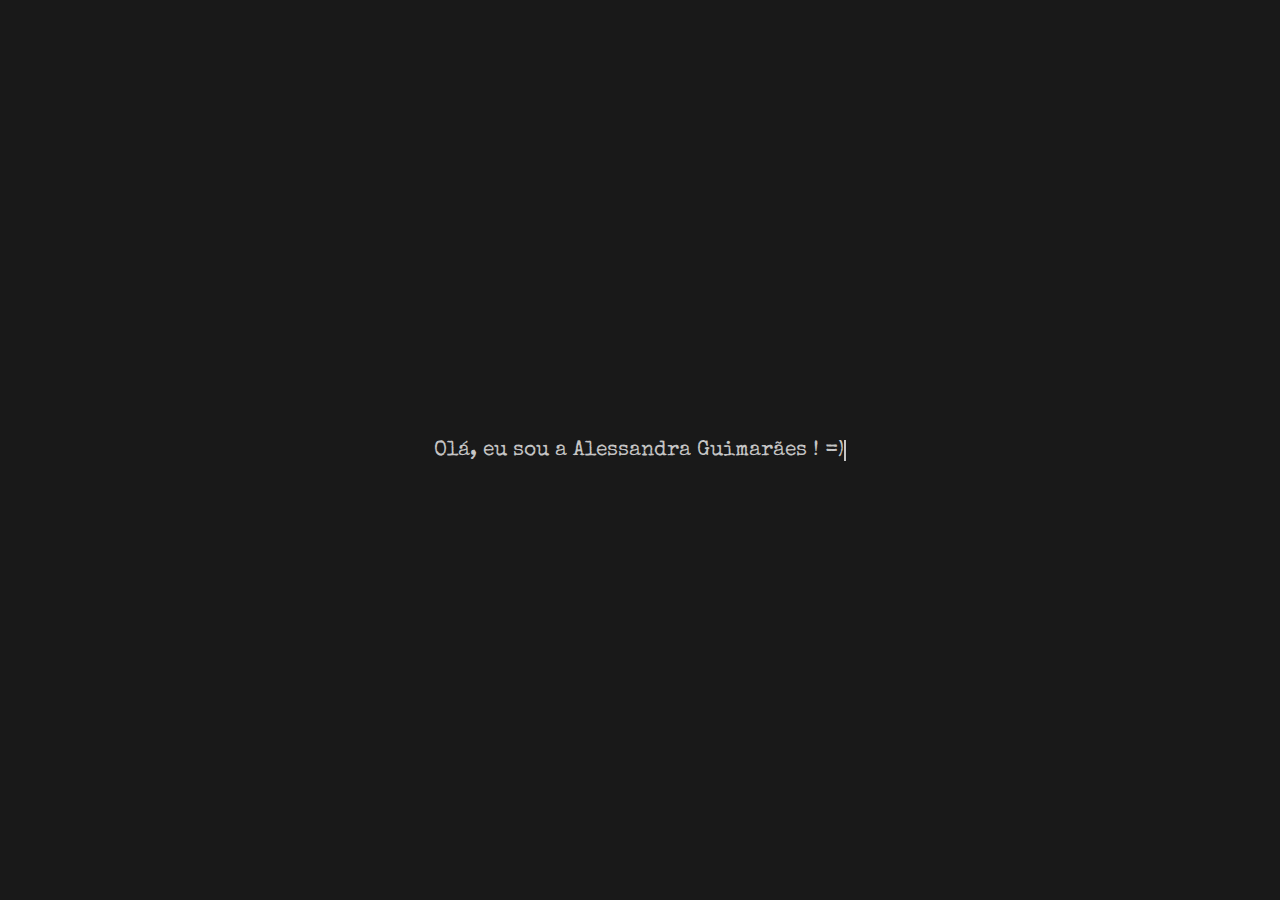
<file: pag02.html>
<!DOCTYPE html>
<html lang="pt-br">

<head>
    <meta charset="UTF-8">
    <meta http-equiv="X-UA-Compatible" content="IE=edge">
    <meta name="viewport" content="width=device-width, initial-scale=1.0">
    <link href="https://fonts.googleapis.com/css2?family=Special+Elite&display=swap" rel="stylesheet">
    <title>Advocacia Aless</title>
</head>

<body>
    <style>
        *,
        *:before,
        *::after {
            margin: 0;
            padding: 0;
            box-sizing: border-box;
        }

        body {
            display: flex;
            align-items: center;
            justify-content: center;
            height: 100vh;
            background: rgba(25, 25, 25);
        }

        .line {
            border-right: 2px solid rgba(255, 255, 255, 0.75);
            color: rgba(255, 255, 255, .75);
            font-family: 'Special Elite', monospace;
            font-size: 1.3em;
            margin: 0;
            white-space: nowrap;
            overflow: hidden;

        }

        .typing-animation {
            animation: blinkCursor 500ms steps(50) infinite normal, typing 6s steps(50) 1s normal both;
        }

        @keyframes typing {
            from {
                width: 0;
            }

            to {
                width: 20em;
            }
        }

        @keyframes blinkCursor {
            from {
                border-right-color: rgba(255, 255, 255, 0.75);
            }

            to {
                border-right-color: transparent
            }
        }
    </style>



    <p class="line typing-animation">Olá, eu sou a Alessandra Guimarães ! =) </p>
</body>

</html>
</file>
